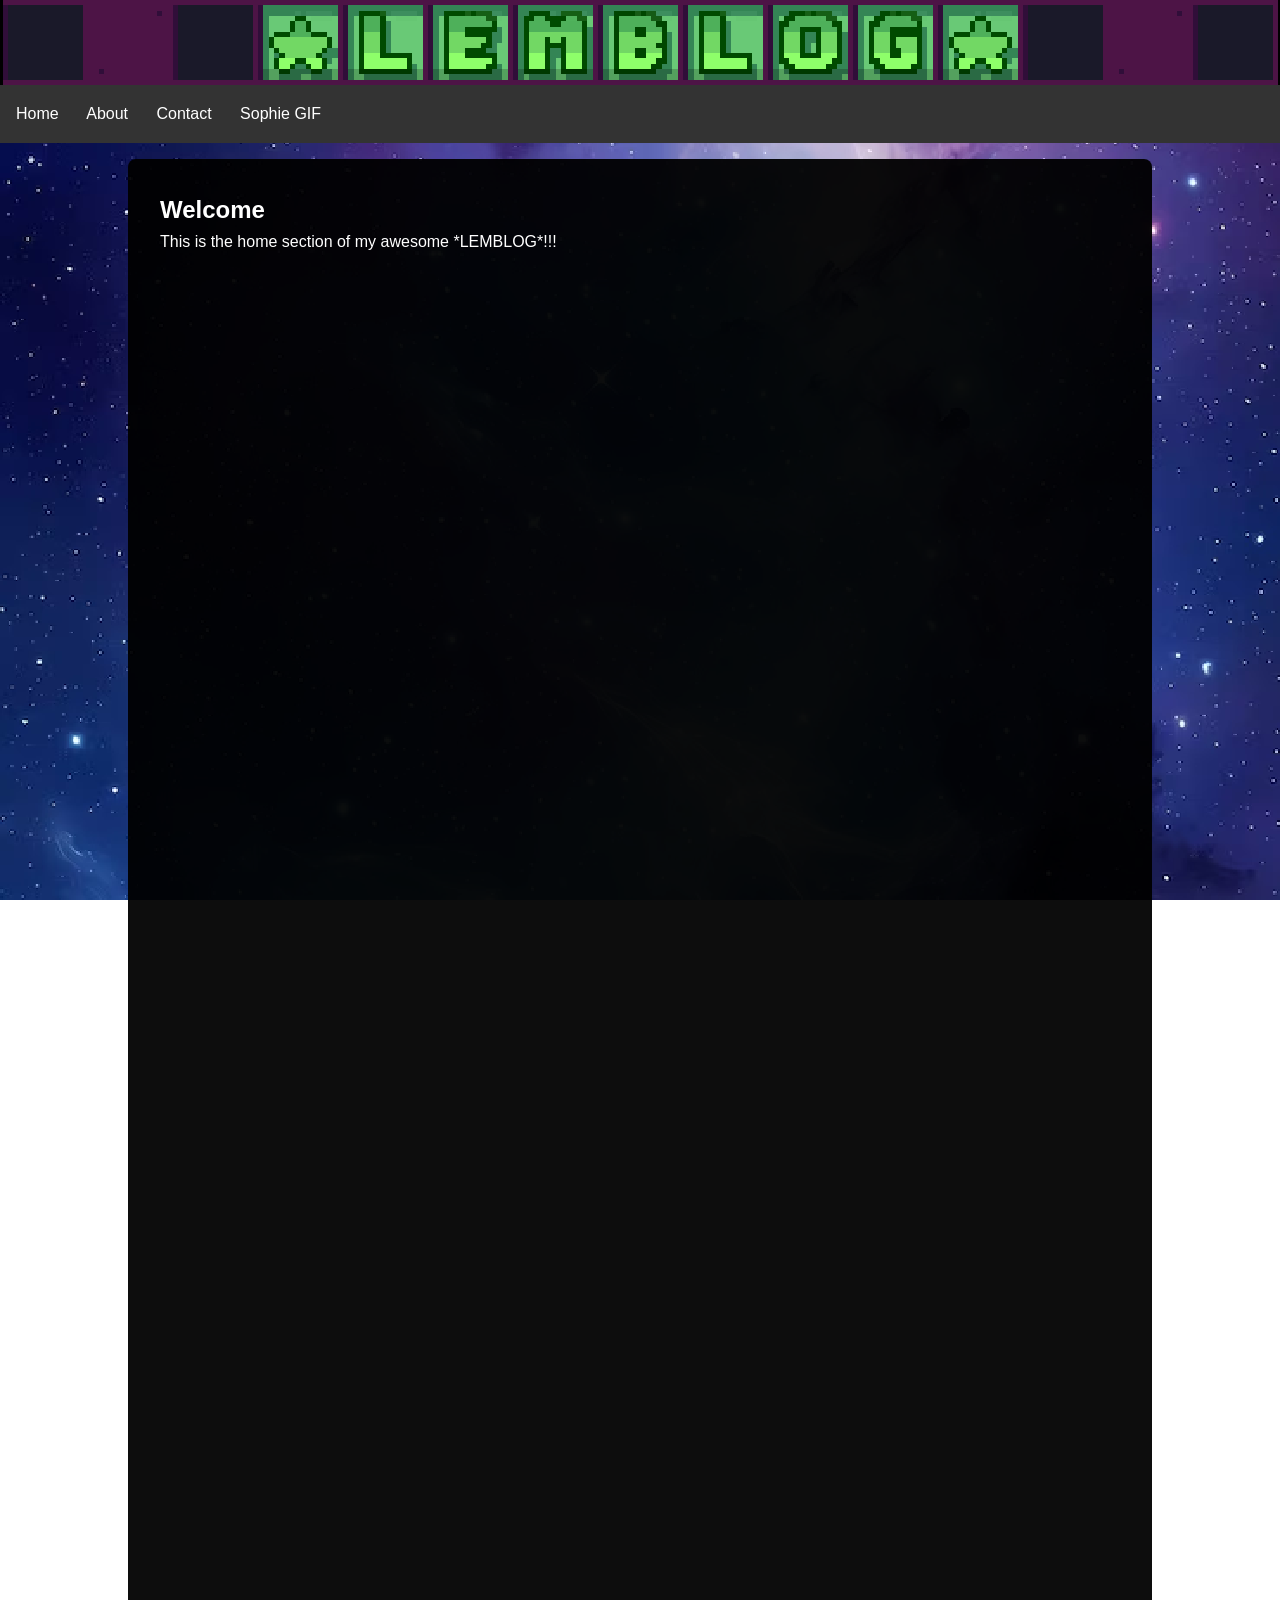
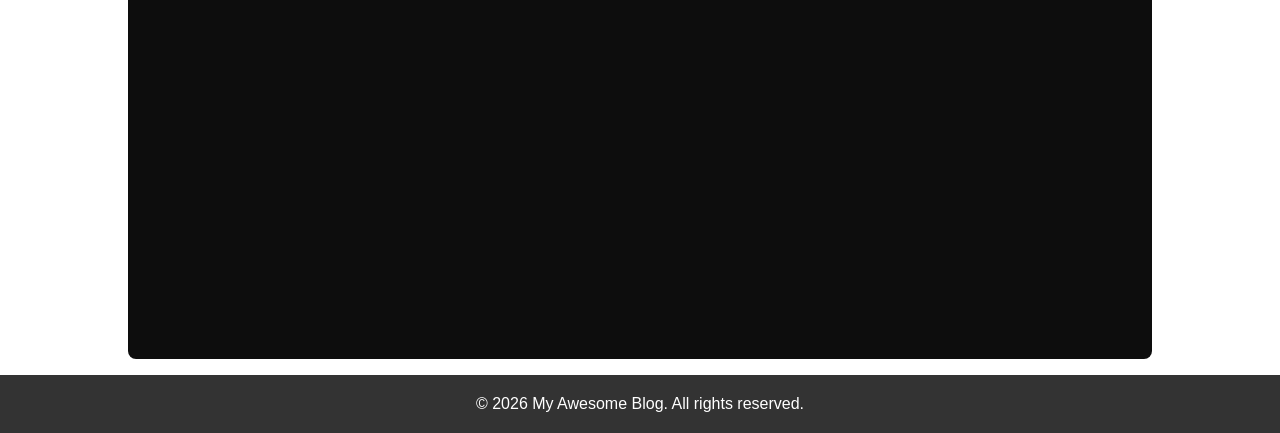
<file: index.html>
<!DOCTYPE html>
<html lang="en">
<head>
    <meta charset="UTF-8">
    <meta name="viewport" content="width=device-width, initial-scale=1.0">
    <title>*lemblog*</title>
    <link rel="stylesheet" href="css/default.css">
    <link rel="stylesheet" href="css/general.css">
    <link rel="stylesheet" href="css/mobile.css">
</head>
<body>
    <div class="header-container"></div>
    
    <nav>
        <a href="#home">Home</a>
        <a href="#about">About</a>
        <a href="#contact">Contact</a>
        <a href="sophiegif/">Sophie GIF</a>
    </nav>
    
    <main>
        <section id="home">
            <h2>Welcome</h2>
            <p>This is the home section of my awesome *LEMBLOG*!!!</p>
            </p>
        </section>
    </main>
    
    <footer>
        <p>&copy; 2026 My Awesome Blog. All rights reserved.</p>
    </footer>
</body>
</html>
</file>
<file: css/default.css>
main {
    max-width: 1200px;
    margin: 0 auto;

    background-color: rgba(0, 0, 0, 0.95);               /* semi-transparent background        */
    padding: 2rem;                                          
    border-radius: 8px;
    color: white;
    width: 80%;
    margin-top: 1rem;
    margin-bottom: 1rem;

    min-height: 200vh; /* Ensure main takes at least full viewport height */
}

.header-container {
    background-image: url(../resources/lemblog-header.png);
    /* This ensures the 15-tile strip stays centered and doesn't repeat */
    background-repeat: no-repeat;
    background-position: center;
    background-size: contain; 
    
    /* Maintains the 15:1 ratio for the 240x16 design */
    width: 100%;
    aspect-ratio: 15 / 1;

    /* Vital for sharp pixels */
    image-rendering: pixelated;

    /* Fallback color to fill the rest of the bar on widescreen */
    background-color: #000000; 
    
    /* Your existing text styles if you have text inside the div */
    color: white;
    text-align: center;
    display: flex;
    align-items: center;
    justify-content: center;
}
</file>
<file: css/general.css>
/* ALL PAGE CSS */
* {
    margin: 0;
    padding: 0;
    box-sizing: border-box;
}
body {
    font-family: Arial, sans-serif;
    line-height: 1.6;
    color: #333;
    overflow-x: hidden;                                     /* prevent horizontal scrolling     */
    display: flex;
    flex-direction: column;

    background-image: url(../resources/space-bg.png);       /* background image                 */
    background-attachment: fixed;                           /* creates parallax                 */
    background-position: center;                            /* centres and scales               */
    background-size: cover;
    image-rendering: pixelated;                             /* keep pixelated                   */
}

html {
    height: 100%;
}

body {
    min-height: 100%;
}

body {
    font-family: Arial, sans-serif;
    line-height: 1.6;
    color: #333;
    overflow-x: hidden;                                     /* prevent horizontal scrolling     */
    display: flex;
    flex-direction: column;
}
header {
    background-color: #4CAF50;
    color: white;
    padding: 1rem;
    text-align: center;
}
nav {
    background-color: #333;
    padding: 1rem;
}
nav a {
    color: white;
    text-decoration: none;
    margin-right: 1.5rem;
}
nav a:hover {
    text-decoration: underline;
}

footer {
    background-color: #333;
    color: white;
    text-align: center;
    padding: 1rem;
}
</file>
<file: css/mobile.css>
@media (orientation: portrait) {
    .header-container {
        /* changes height to match 9 tiles instead of 15 */
        aspect-ratio: 9 / 1;
        /* zooms in: 15 tiles / 9 visible = 166.66% */
        background-size: 166.66% 100%;
    }

    main {
    margin: 0 auto;                               
    color: white;
    width: 100%;
    border-radius: 0;


    min-height: 200vh; /* Ensure main takes at least full viewport height */
}
}
</file>
